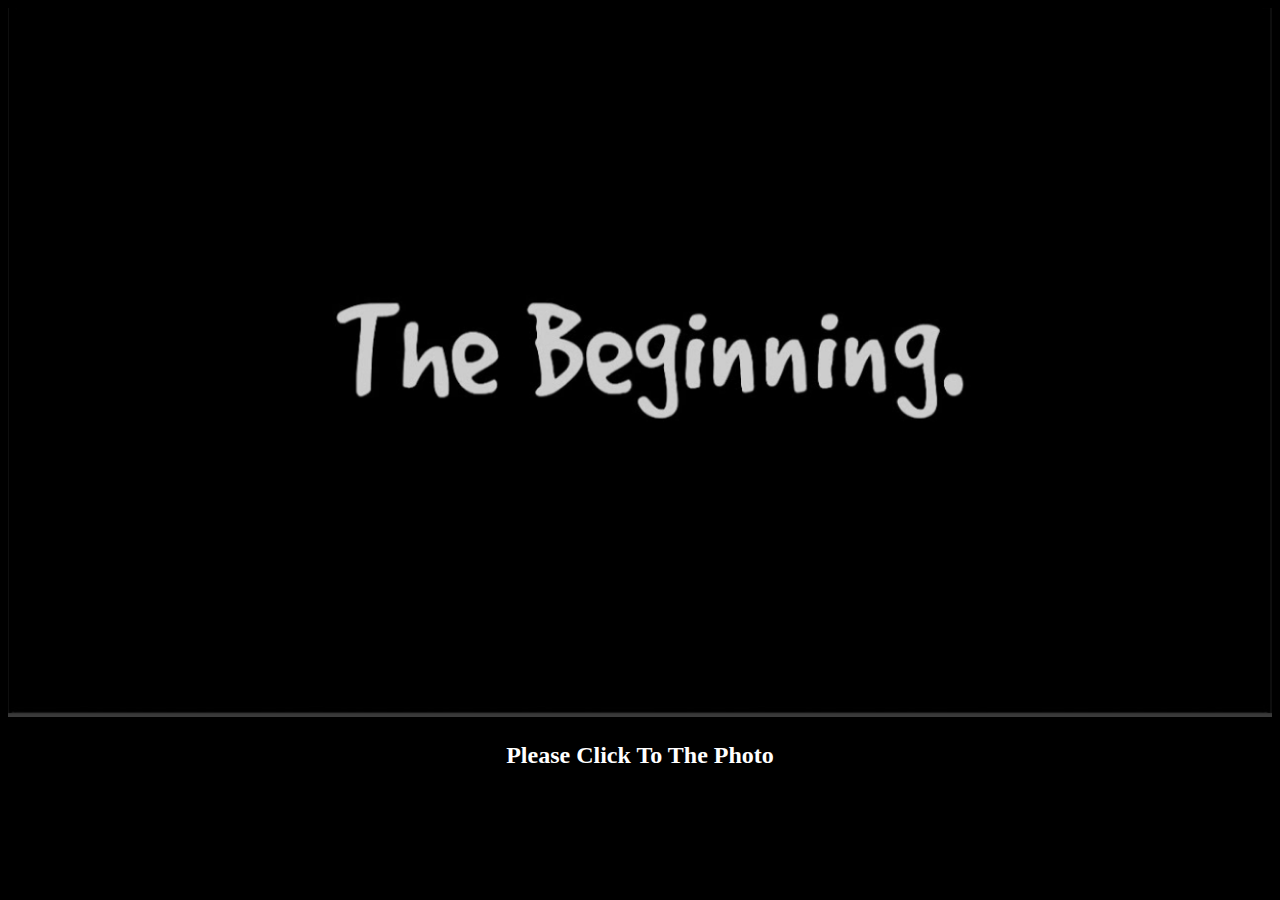
<file: index.html>
<!DOCTYPE html>
<html lang="en">
<head>
    <meta charset="UTF-8">
    <meta name="viewport" content="width=device-width, initial-scale=1.0">
    <title>Palestine</title>
    <link rel="stylesheet" href="style.css">
<body>
    <a href="index1.html">
    <img src="./images/the beigggg.png"/>
</a>
<h1>Please Click To The Photo</h1>
</body>
</html>
</file>
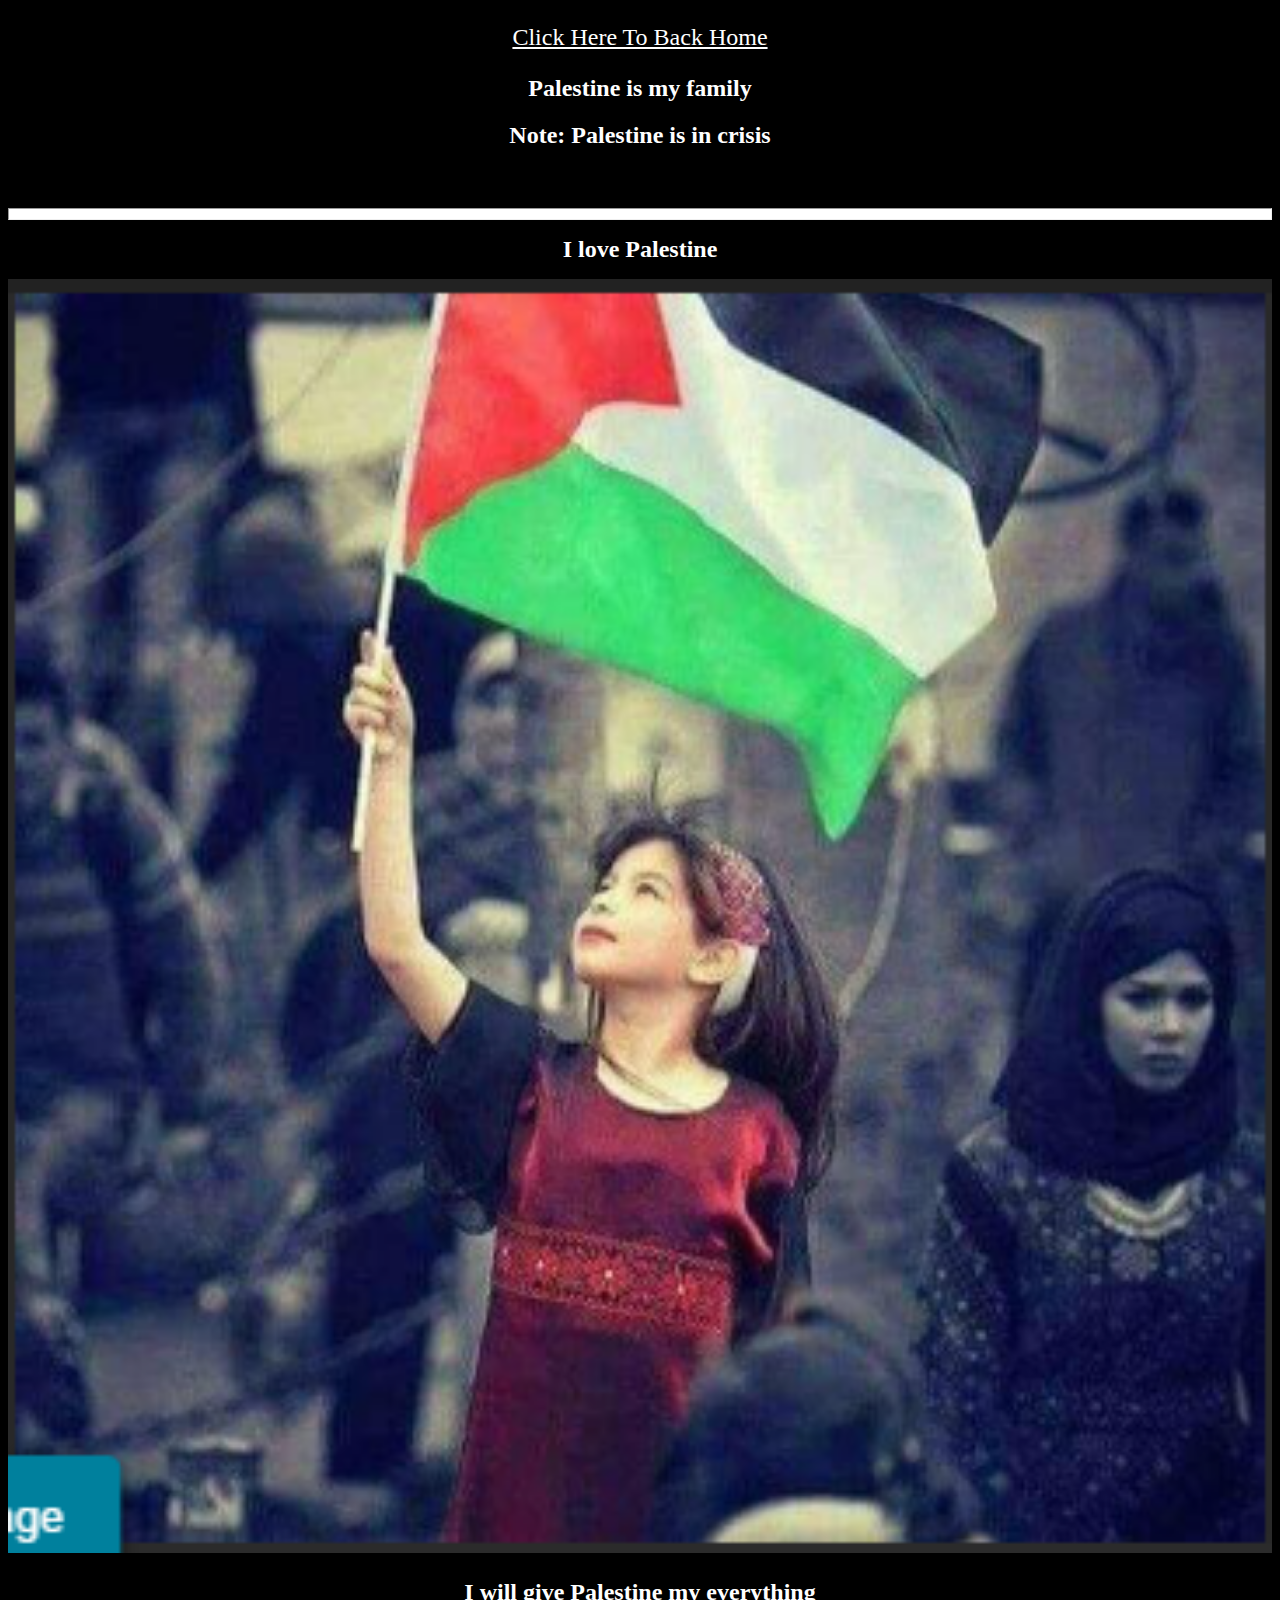
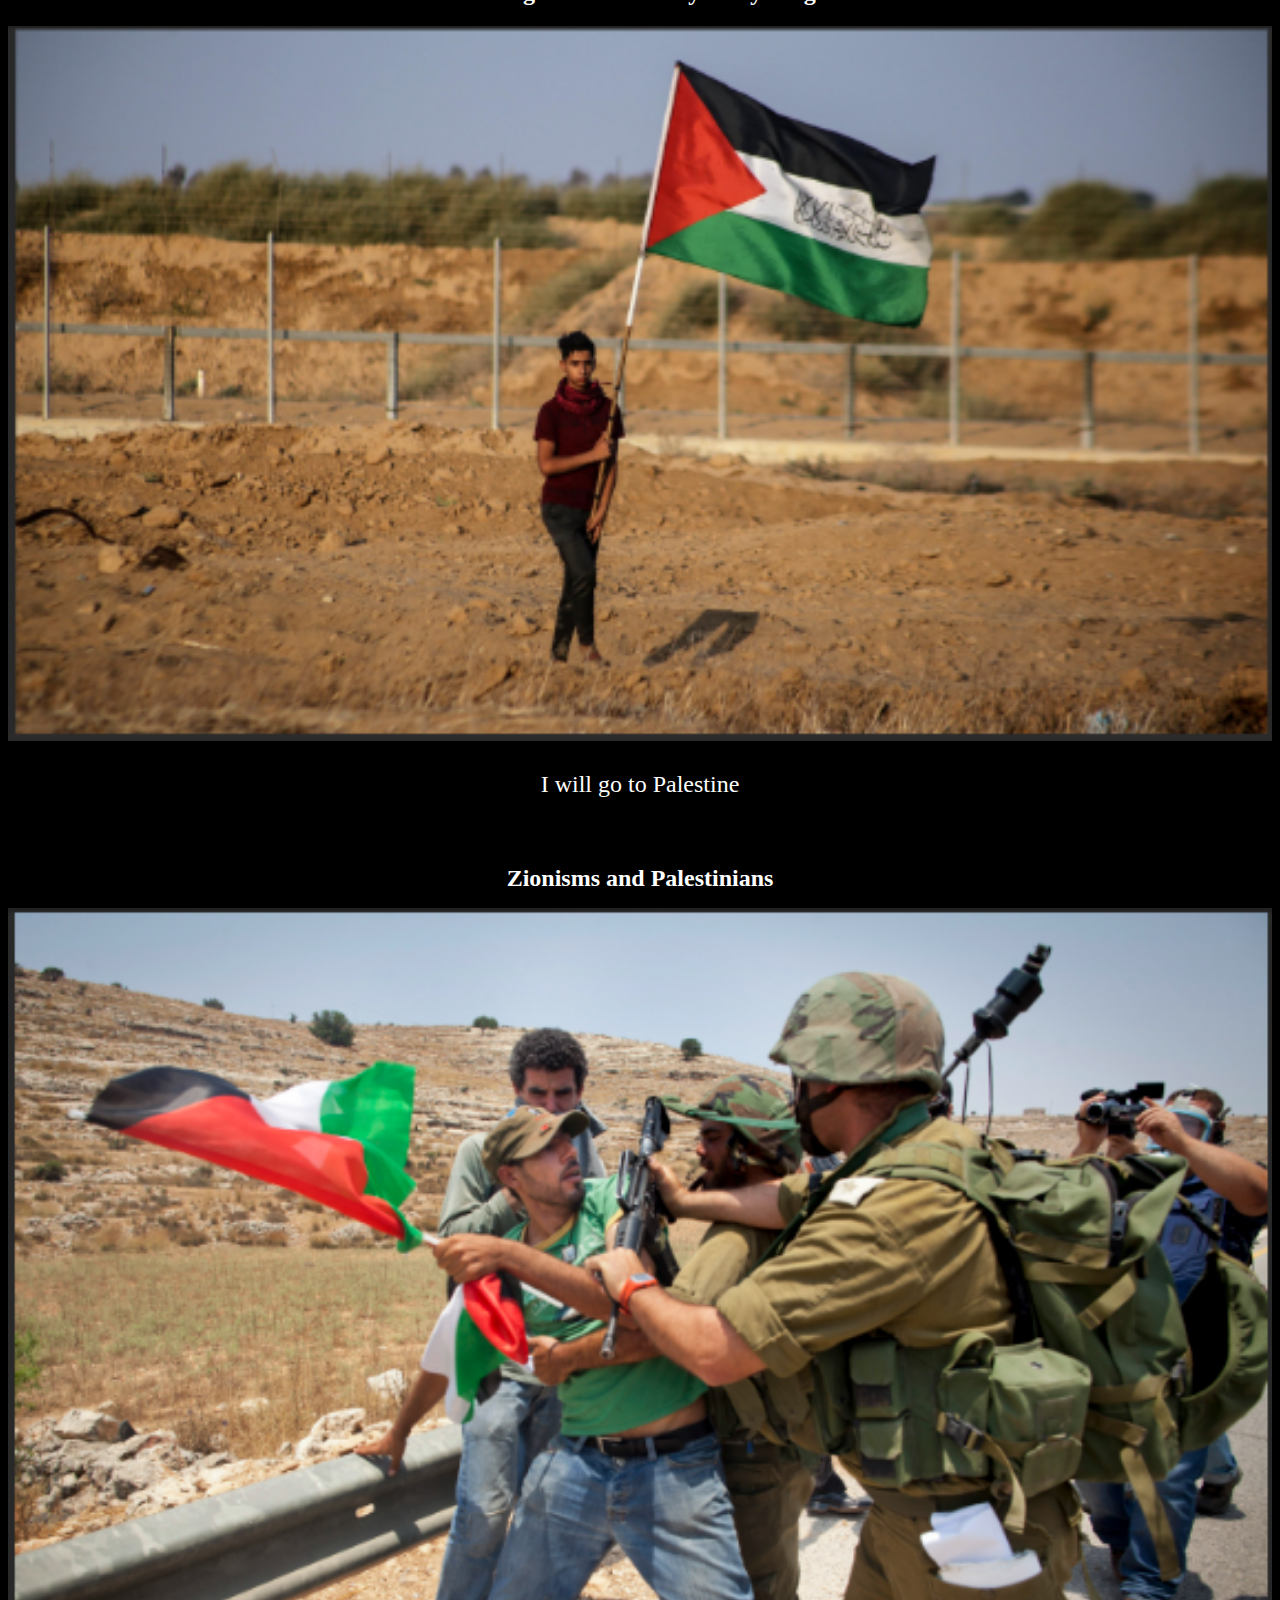
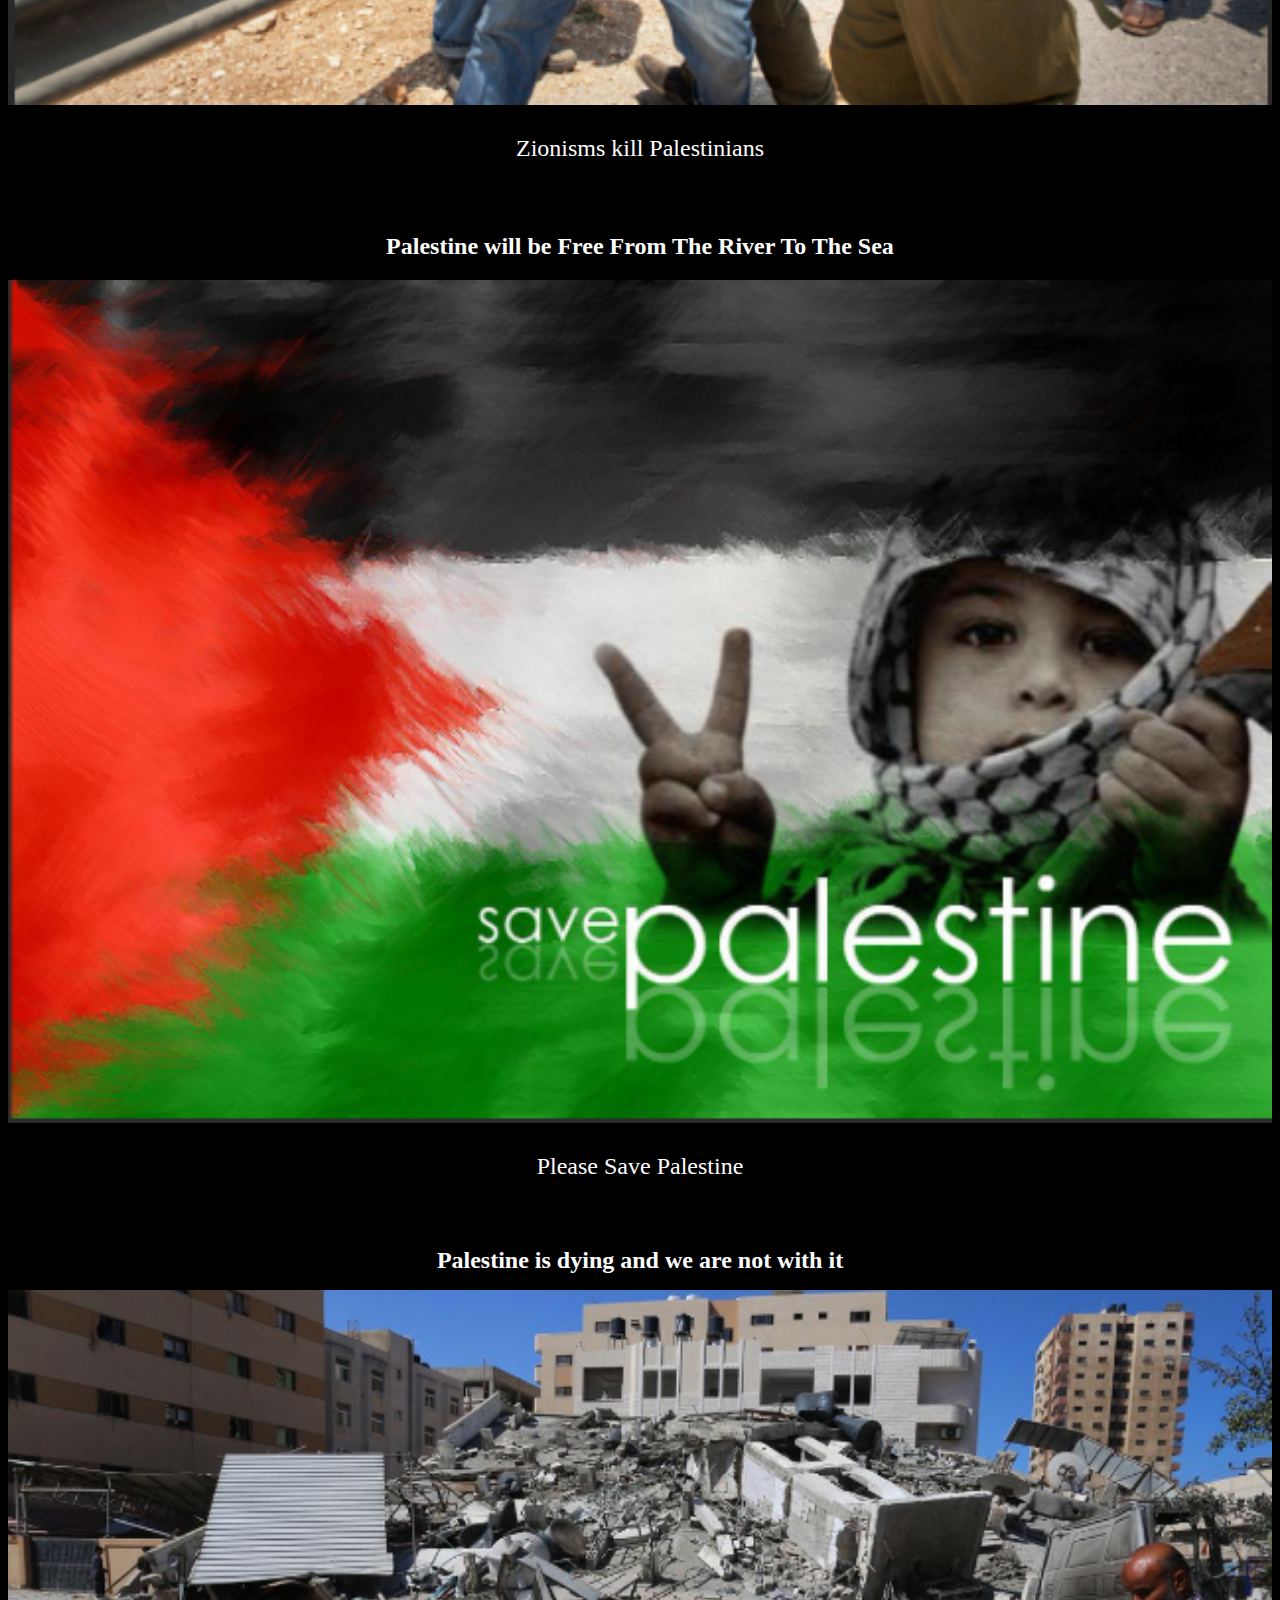
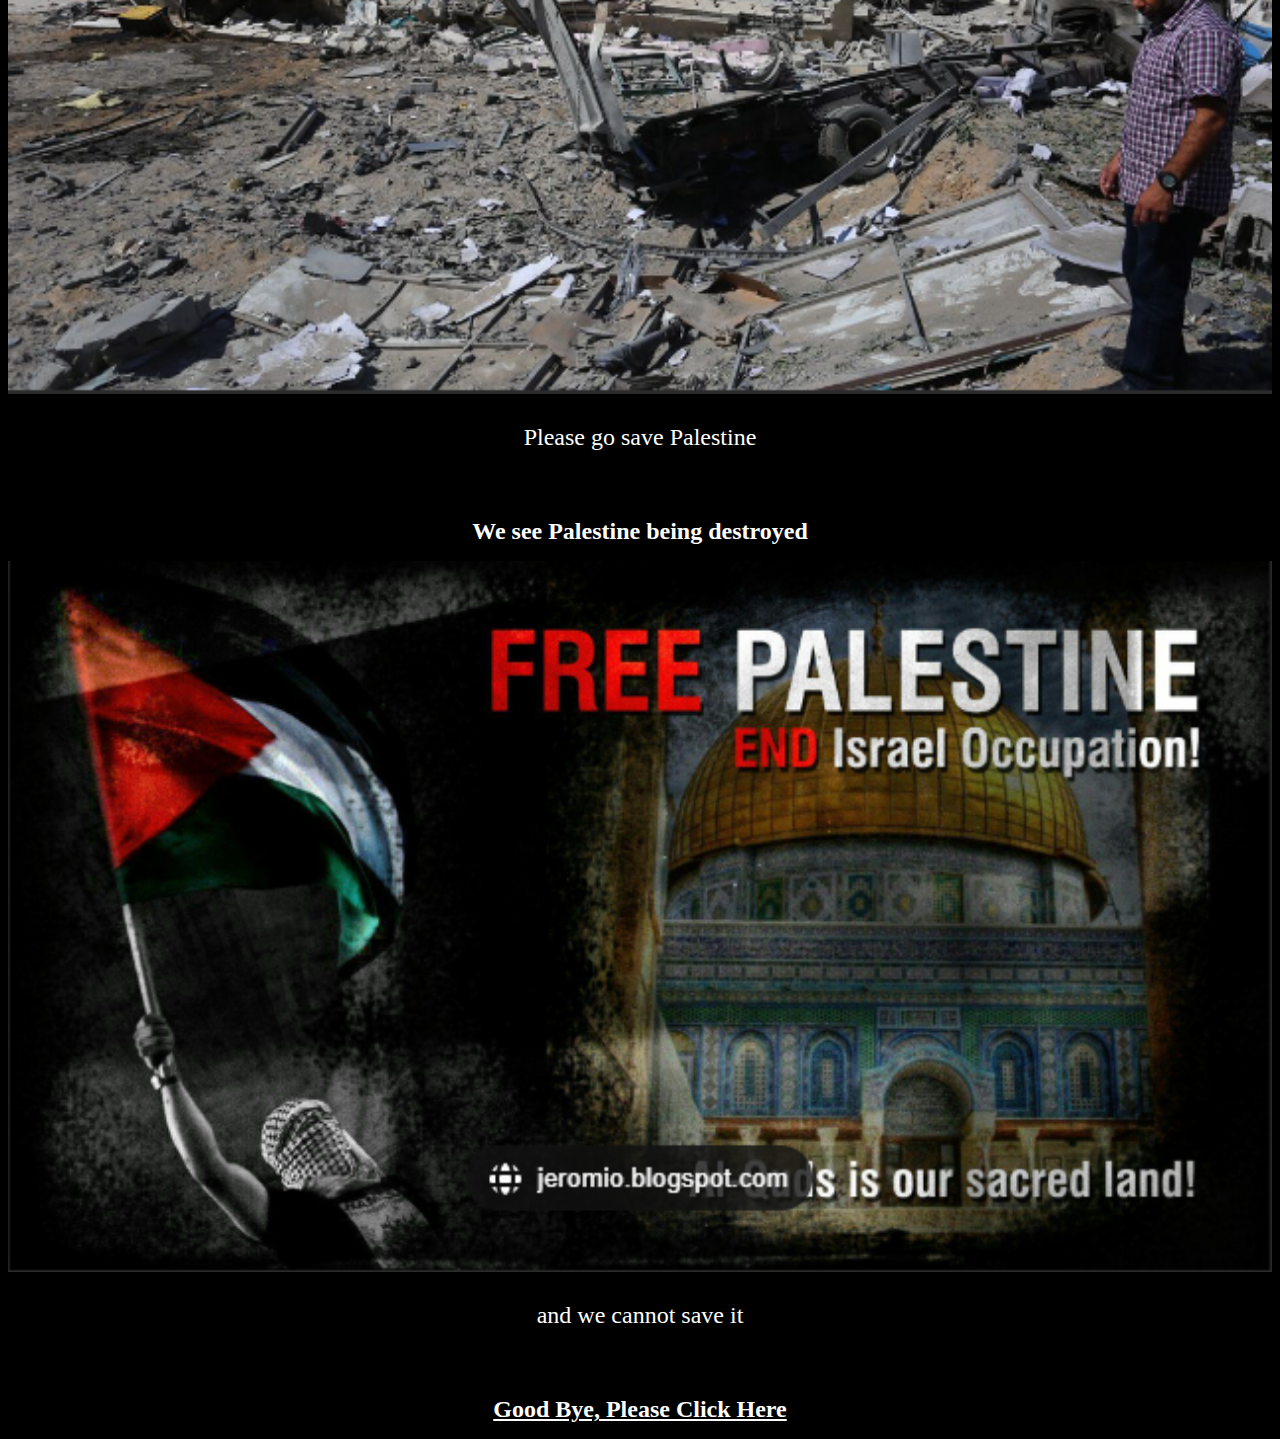
<file: index1.html>
<!DOCTYPE html>
<html lang="en">
<head>
    <title>Palestine</title>
    <meta charset="UTF-8">
    <meta name="viewport" content="width=device-width, initial-scale=1.0">
    <link rel="stylesheet" href="style.css">
    <title>Palestine</title>
</head>
<body>
    <p><a href="index.html">Click Here To Back Home</a></p> 
    <h1>Palestine is my family</h1>
    <h2>Note: Palestine is in crisis</h2><br><hr> 
    <h1>I love Palestine</h1>
    <img src="./images/Save Palestine0 (1).png"/><br>
    <h2>I will give Palestine my everything</h2>
    <img src="./images/Save Palestine0 (2).png"/>
    <p>I will go to Palestine</p><br>
    <h1>Zionisms and Palestinians</h1>
    <img src="./images/Save Palestine0 (3).png"/>
    <p>Zionisms kill Palestinians</p><br>
    <h2>Palestine will be Free From The River To The Sea</h2>
    <img src="./images/Save Palestine0 (4).png"/>
    <p>Please Save Palestine</p><br>
    <h1>Palestine is dying and we are not with it</h1>
    <img src="./images/Save Palestine0 (5).png"/>
    <p>Please go save Palestine</p><br>
    <h1>We see Palestine being destroyed</h1>
    <img src="./images/Save Palestine0 (6).png"/>
    <p>and we cannot save it</p><br>
    <h1><a href="index2.html">Good Bye, Please Click Here</a></h1>

</body>
</html>
</file>
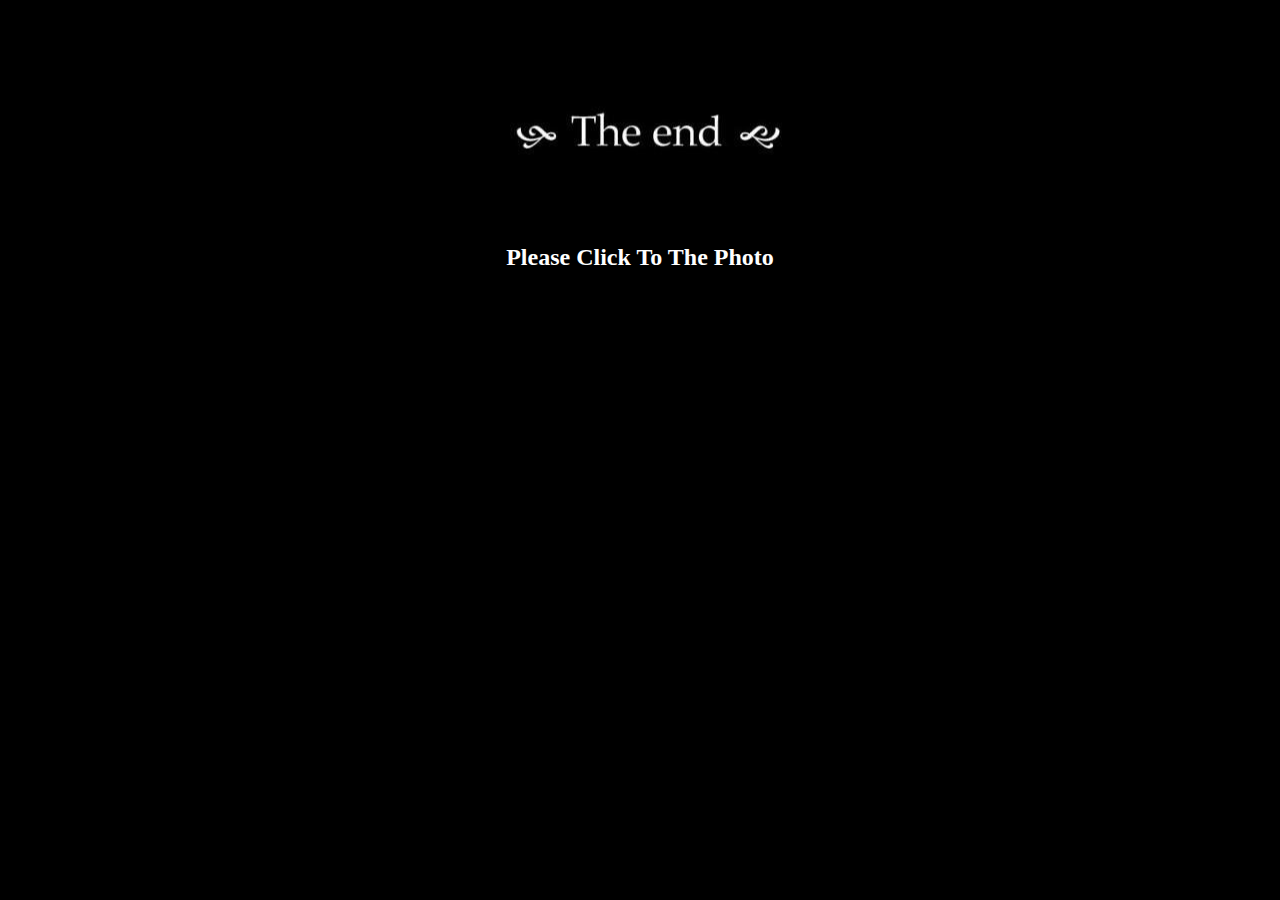
<file: index2.html>
<!DOCTYPE html>
<html lang="en">
<head>
    <meta charset="UTF-8">
    <meta name="viewport" content="width=device-width, initial-scale=1.0">
    <title>Palestine</title>
    <link rel="stylesheet" href="style2.css">
<body>
    <a href="index.html">
    <img src="./images/the end.png"/>
    </a>
    <h1>Please Click To The Photo</h1>
</body>
</html>
</file>
<file: style.css>
*{
    background-color: black;
    text-align: center;
    font-size: x-large;
    /* flex: auto; */
    color: white;
}
hr {
    height: 10px;
    background-color: white;
}
img{
    width: 100%;
}
</file>
<file: style2.css>
img{
    block-size: 100%;
}
*{
    background-color: black;
    text-align: center;
    font-size: x-large;
    color: white;
}
</file>
